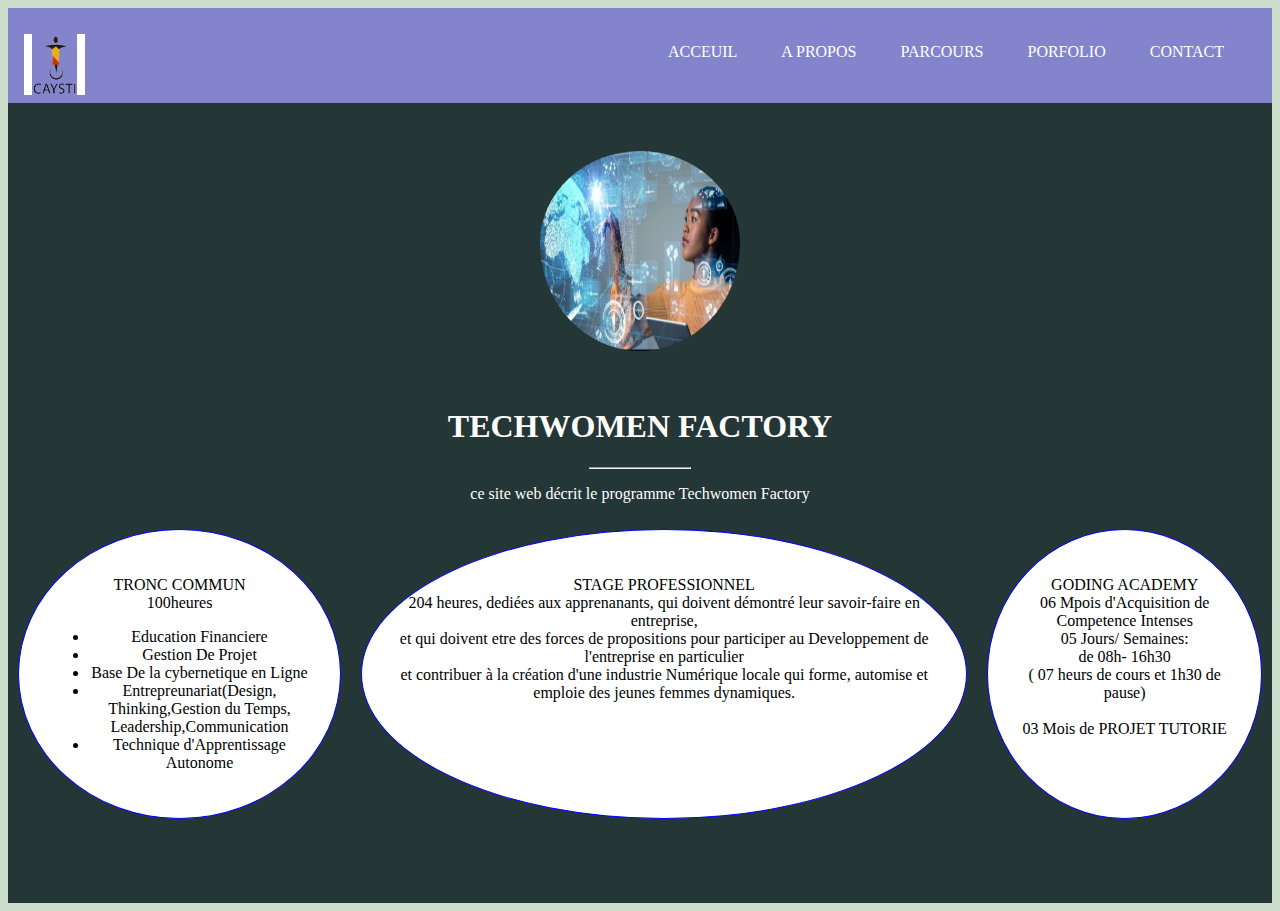
<file: index.html>
<!DOCTYPE html>
<html lang="en">
<head>
    <meta charset="UTF-8">
    <meta http-equiv="X-UA-Compatible" content="IE=edge">
    <meta name="viewport" content="width=device-width, initial-scale=1.0">
    <link rel="stylesheet" href=" assets/css/style.css">
    <title>Document</title>
    
</head>
<body >
    <nav id="nav">
        <img src="./assets/images/logocaysti.png" alt="logocaysti" width="70px" height="70px">
        <ul>
            <li> <a href="index.html">ACCEUIL</a></li>
            <li> <a href="./pages/A propos.html">A PROPOS</a></li>
            <li> <a href="./pages/Parcours.html">PARCOURS</a></li>
            <li> <a href="./pages/Portofolio.html">PORFOLIO</a></li>
            <li> <a href="./pages/contact.html">CONTACT</a></li>
        </ul>
    </nav>

    <header class="head">
        <img src="./assets/images/numerique.jpg" alt="numerique" width="200px" height="200px">
        <h1>TECHWOMEN FACTORY </h1> 
        <hr width="100px" >
        <P>ce site web décrit le programme Techwomen Factory</P>


        <section class="index">
            <div>
                <p>TRONC COMMUN
                    <br>100heures
                    <ul>
                        <li>Education Financiere</li>
                        <li>Gestion De Projet</li>
                        <li>Base De la cybernetique en Ligne</li>
                        <li>Entrepreunariat(Design, Thinking,Gestion du Temps, <br> Leadership,Communication</li>
                        <li>Technique d'Apprentissage Autonome</li>
                    </ul>
                </p>
            </div>
    
    
            <div>
                <P>STAGE PROFESSIONNEL
                    <br> 204 heures, dediées aux apprenanants, qui doivent démontré leur savoir-faire en entreprise, <br>
                    et qui doivent etre des forces de propositions pour participer au Developpement de l'entreprise en particulier <br>
                    et contribuer à la création d'une industrie Numérique locale qui forme, automise et emploie des jeunes femmes dynamiques.
                </P>
            </div>
    
    
    
            <div>
                <p>GODING ACADEMY
                    <br> 06 Mpois d'Acquisition de Competence Intenses
                    <br> 05 Jours/ Semaines:
                    <br> de 08h- 16h30
                    <br> ( 07 heurs de cours et 1h30 de pause)
                    <br> <br> 03 Mois de PROJET TUTORIE
                </p>
            </div>
        </section>
    
    </header> 
</body>
</html>
</file>
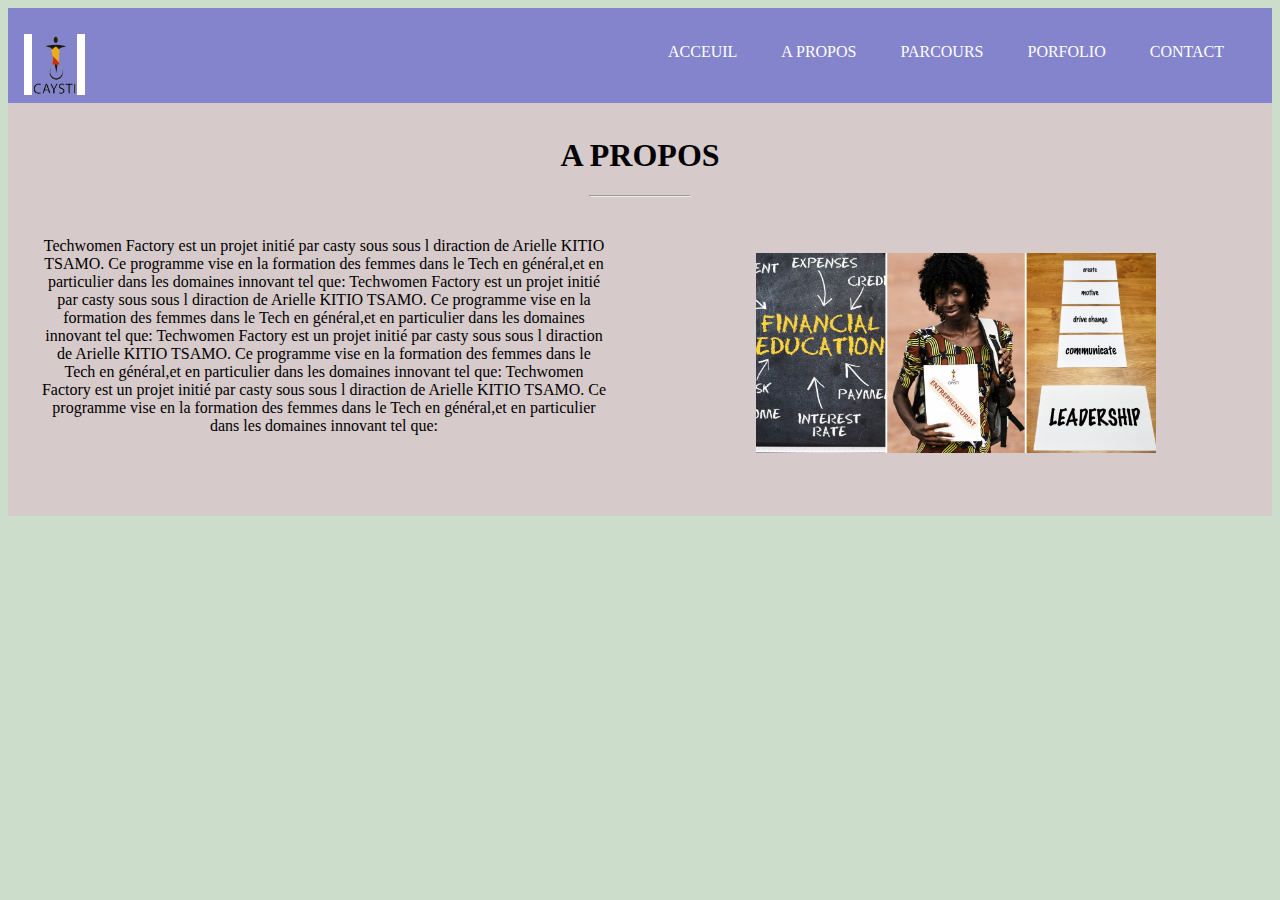
<file: pages/A propos.html>
<!DOCTYPE html>
<html lang="en">
<head>
    <meta charset="UTF-8">
    <meta http-equiv="X-UA-Compatible" content="IE=edge">
    <meta name="viewport" content="width=device-width, initial-scale=1.0">
    <title>Document</title>
    <link rel="stylesheet" href="../assets/css/style.css">
    <nav id="nav">
        <img src="../assets/images/logocaysti.png" alt="logocaysti" width="70px" height="70px">
        <ul>
            <li> <a href="../index.html">ACCEUIL</a></li>
            <li> <a href="A propos.html">A PROPOS</a></li>
            <li> <a href="Parcours.html">PARCOURS</a></li>
            <li> <a href="Portofolio.html">PORFOLIO</a></li>
            <li> <a href="contact.html">CONTACT</a></li>
        </ul>
    </nav>
    <section id="propos">
        <h1> A PROPOS</h1>
        <hr width="100px">

        <div class="main" >

       <div class="paragr">
           Techwomen Factory est un projet initié par casty sous sous l diraction de Arielle KITIO TSAMO.
           Ce programme vise en la formation des femmes dans le Tech en général,et en particulier dans
           les domaines innovant tel que:
           Techwomen Factory est un projet initié par casty sous sous l diraction de Arielle KITIO TSAMO.
           Ce programme vise en la formation des femmes dans le Tech en général,et en particulier dans
           les domaines innovant tel que:
           Techwomen Factory est un projet initié par casty sous sous l diraction de Arielle KITIO TSAMO.
           Ce programme vise en la formation des femmes dans le Tech en général,et en particulier dans
           les domaines innovant tel que:
           Techwomen Factory est un projet initié par casty sous sous l diraction de Arielle KITIO TSAMO.
           Ce programme vise en la formation des femmes dans le Tech en général,et en particulier dans
           les domaines innovant tel que:
        </div>
        
        <div class="paragr"><img src="../assets/images/prem.jpg" alt="prem" width="400px" height="200px"></div>
       </div>
    </section>
</html>
</file>
<file: assets/css/style.css>
body{
    background-color: rgb(204, 221, 204);
    color: white;   
}
#nav{
  background-color: rgb(132, 132, 204);
  display: flex;
  padding: 0.6rem 1.5rem 0rem 1rem;
  justify-content: right;
}
#nav img{
  margin-right: auto;
  width: 5%;
  height: 4%;
  padding-bottom: 0.5rem;
}
#nav li{
  padding: 0.6rem 1.5rem 0rem 1rem;
  display: inline-block;
  font-size: 1rem;
}
#nav li a{
  text-decoration: none;
  color: white;
}
#nav li :hover{
  text-decoration: underline;
  color: blue;
}
.head{
  background-color: rgb(37, 54, 54);
  width: 100%;
  height: 50rem;
  text-align: center;
  margin: auto;  
}
.head img{
  border-radius: 113%;
  margin: 2em;
}
.head hr{
  color: rgb(14, 7, 7);
}
.head p{
color: white;  
}
#propos{
  width: 100%;
  height: 25rem;
  padding-top: 10rem;
  background-color:rgb(214, 202, 202);
}
#propos{
  text-align: center;
  color: black;
  padding-top: 0.8rem;
}
#propos hr{
  color: rgb(14, 13, 13);
}
.main{
  display: flex;
}
.paragr{
  padding: 2em;
  width: 100%;
}
#parcours{
  background-color: rgb(201, 134, 134);
  width: 100%;
  height: 30rem;
  color: black;
  text-align: center;
  padding-top: 0.8em;
}
#parcours hr{
  color: rgb(12, 11, 11);
}
.génér{
display: flex;
padding-top: 1rem;
}
.vue{
  background-color: white;
  border-radius: 30px;
  border: 2px solid white;
  padding-left: 0rem;
  padding-right: 2rem;
  padding-bottom: 0rem;
  margin: 1rem 1rem 0.7rem 1rem;
} 
img{
  padding-top: 1rem;
}

.Porfolio{
  width: 100%;
  height: 35rem;
  padding-top: 1rem;
  background-color: rgb(78, 78, 124);
  text-align: center;


}
#contact{
  width: 100%;
  height: 30rem;
  padding-top: 1rem;
  background-color: rgb(143, 196, 176); 
}
 #contact hr{
  color: black;
}
.formulaire{
display: flex;
justify-content:space-around;
}
.form{
  border-radius: 50px;
  background-color: white;
  color: black;
  border: solid 2px wheat;
  padding: 0.7rem 2rem 0.7rem 2rem
}
.images{
  width: 90%;
  margin-left: 114px;
}
.images img{
  padding-top: 3rem;
  padding-right: 70px;
}
.index{
 display: flex;

} 
.index div{
  border: solid 1px blue;
  padding: 30px;
  margin: 10px;
  background-color: white;
  color: black;
  border-radius: 50%;
}
.index p{
  color: black;
}
</file>
